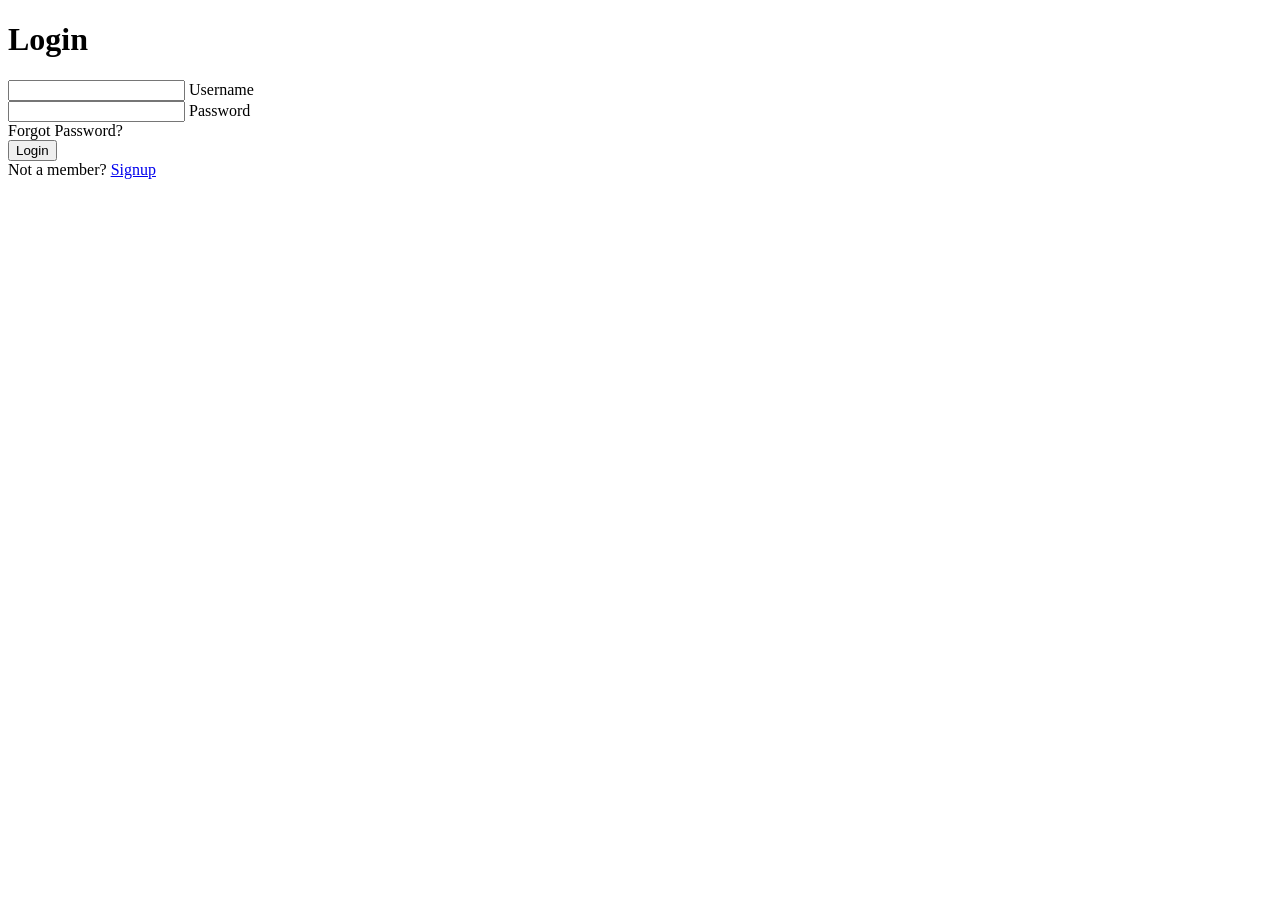
<file: src/app/components/dangnhap/dangnhap.component.html>
<!DOCTYPE html>
    <head>
        <meta charset="utf-8">
        <title>Login Form</title>
        <link rel="stylesheet">
    </head>
    <body>
        <div class="center">
            <h1>Login</h1>
            <form method="post">
                <div class="txt_field">
                    <input type="text" required>
                    <span></span>
                    <label>Username</label>
                </div>
                <div class="txt_field">
                    <input type="password" required>
                    <span></span>
                    <label>Password</label>
                </div>
                <div class="pass">Forgot Password?</div>
                <input type="submit" value="Login">
                <div class="signup_link">
                    Not a member? <a href="#">Signup</a>
                </div>
            </form>
        </div>
    </body>
</file>
